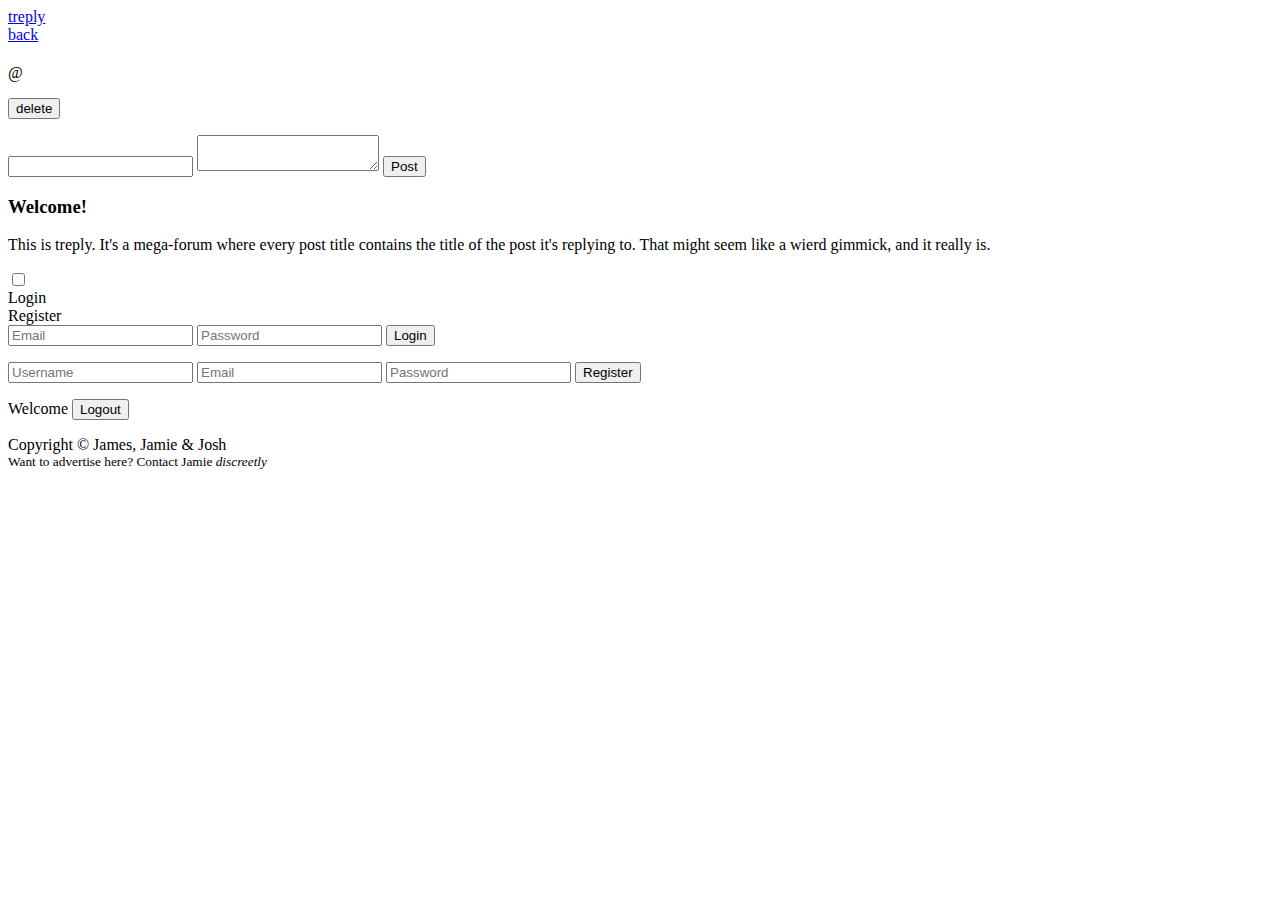
<file: src/html/index.html>
<html>

<head>
	<meta name="viewport" content="width=device-width, initial-scale=1">
	<meta name="description" content="threddit - the unstructured mega-forum">
	<style>
		/*style*/
	</style>
</head>

<body>
	<header>
		<a class="page-title" href="/">treply</a>
	</header>
	<section class="container">
		<main>
			<article class="post">
				<a href="/<!--backPath-->">back</a>
				<h2>
					<!--title-->
				</h2> @ <span class="user">
					<!--author--></span>
				<p>
					<!--content-->
				</p>
				<!--editPostUIStart-->
				<form class="delete" method="POST" action="<!--title-->?delete">
					<label>
						<button type="submit">delete</button>
						<!--loginError-->
					</label>
				</form>
				<!--editPostUIEnd-->

			</article>
			<!--createPostUIStart-->
			<form class="user-subpost" method="POST" action="<!--title-->">
				<span class="user-subpost-title">
					<!--title--><input name="title" maxlength="1" autocomplete="off"></span>
				<textarea maxlength="512" name="content"></textarea>
				<button type="submit">Post</button>
			</form>
			<!--createPostUIEnd-->
			<div class="subpost-group">
				<!--replies-->
			</div>
		</main>
		<aside>
			<h3>Welcome!</h3>
			<p>This is treply. It's a mega-forum where every post title contains the title of the post it's replying to.
				That might seem like a wierd gimmick, and it really is.</p>
			<section class="login-container">
				<!--startLogin-->
				<input id="login-toggle" type="checkbox">
				<label for="login-toggle">
					<div class="login-toggle-login">Login</div>
					<div class="login-toggle-register">Register</div>
				</label>
				<form class="login" method="POST" action="<!--title-->?login">
					<label>
						<input name="email" type="email" placeholder="Email">
						<input name="password" type="password" placeholder="Password">
						<button type="submit">Login</button>
						<!--loginError-->
					</label>
				</form>
				<form class="register" method="POST" action="<!--title-->?register">
					<label>
						<input name="username" placeholder="Username">
						<input name="email" type="email" placeholder="Email" />
						<input name="password" type="password" placeholder="Password" />
						<button type="submit">Register</button>
					</label>
				</form>
				<!--endLogin-->
				<!--startLogout-->
				<form class="logout" method="POST" action="<!--title-->?logout">
					Welcome
					<!--username-->
					<label>
						<button type="submit">Logout</button>
						<!--loginError-->
					</label>
				</form>
				<!--endLogout-->
			</section>
		</aside>

	</section>

	<footer>Copyright &copy; James, Jamie & Josh <br><small>Want to advertise here? Contact Jamie
			<em>discreetly</em></small>
	</footer>
</body>

</html>
</file>
